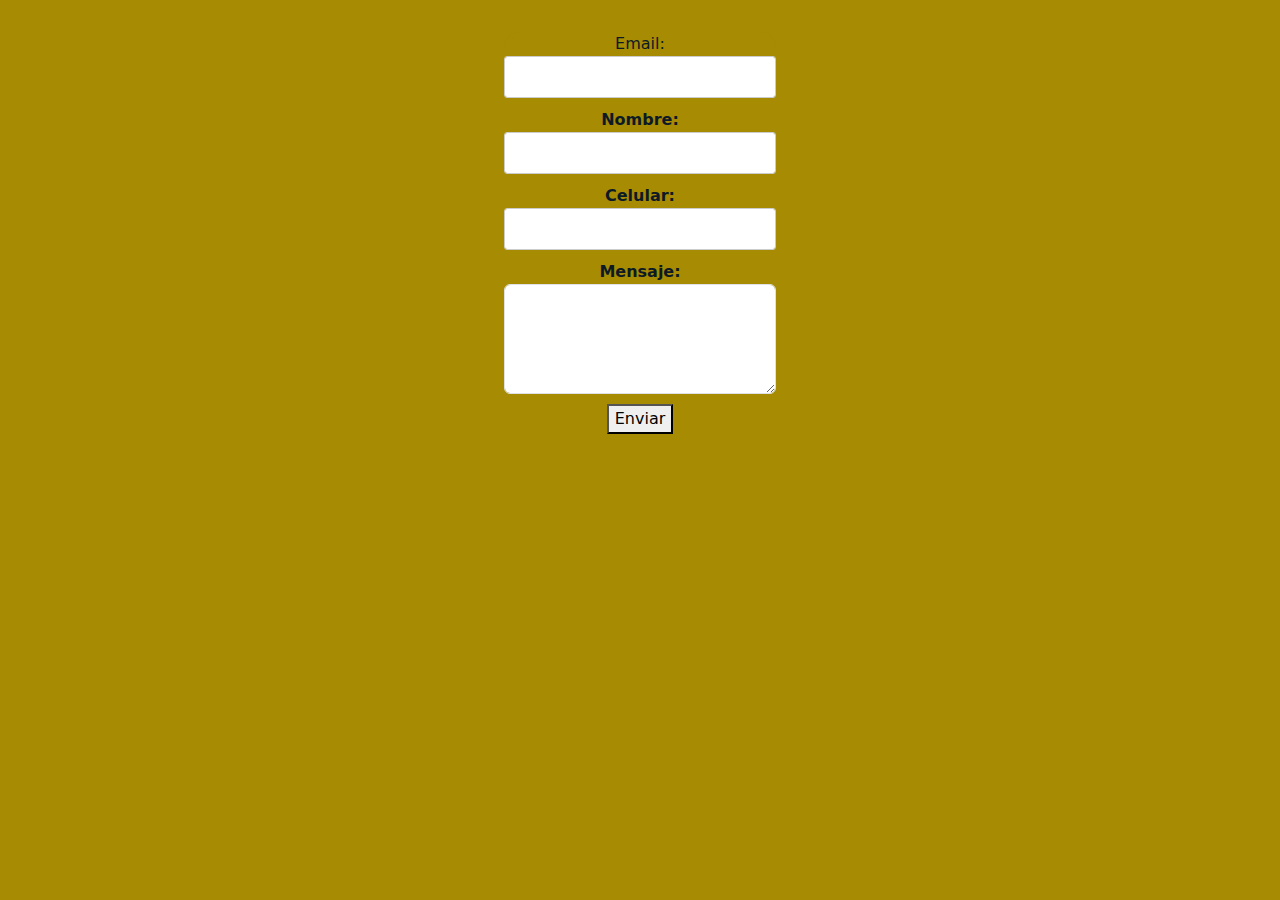
<file: contacto.html>
<!DOCTYPE html>
<html lang="es">
<head>
  <meta charset="UTF-8">
  <meta name="viewport" content="width=device-width, initial-scale=1.0">
  <title>Contacto</title>
  <link rel="stylesheet" href="https://cdnjs.cloudflare.com/ajax/libs/font-awesome/5.15.1/css/all.min.css">
  <link rel="stylesheet" href="https://maxcdn.bootstrapcdn.com/bootstrap/5.0.0/css/bootstrap.min.css">
  <link rel="stylesheet" href="style_C.css">
</head>
<body>
  <div class="box-container">
    <div class="box">
      <form id="my-form" action="https://formspree.io/f/xrgwbjeb" method="POST">
        <div class="">
          <label for="email">Email:</label>
          <input type="email" class="form-control" id="email" name="email" required>
        </div>
        <div class="form-group">
          <label for="name">Nombre:</label>
          <input type="text" class="form-control" id="name" name="name" required>
        </div>
        <div class="form-group">
          <label for="cel">Celular:</label>
          <input type="tel" class="form-control" id="cel" name="cel" required>
        </div>
        <div class="form-group">
          <label for="message">Mensaje:</label>
          <textarea class="form-control" id="message" name="message" rows="4" required></textarea>
        </div>
        <button type="submit">Enviar</button>
        <p id="my-form-status"></p>
      </form>
    </div>
  </div>
  <script src="js/script_C.js"></script>
</body>
</html>
</file>
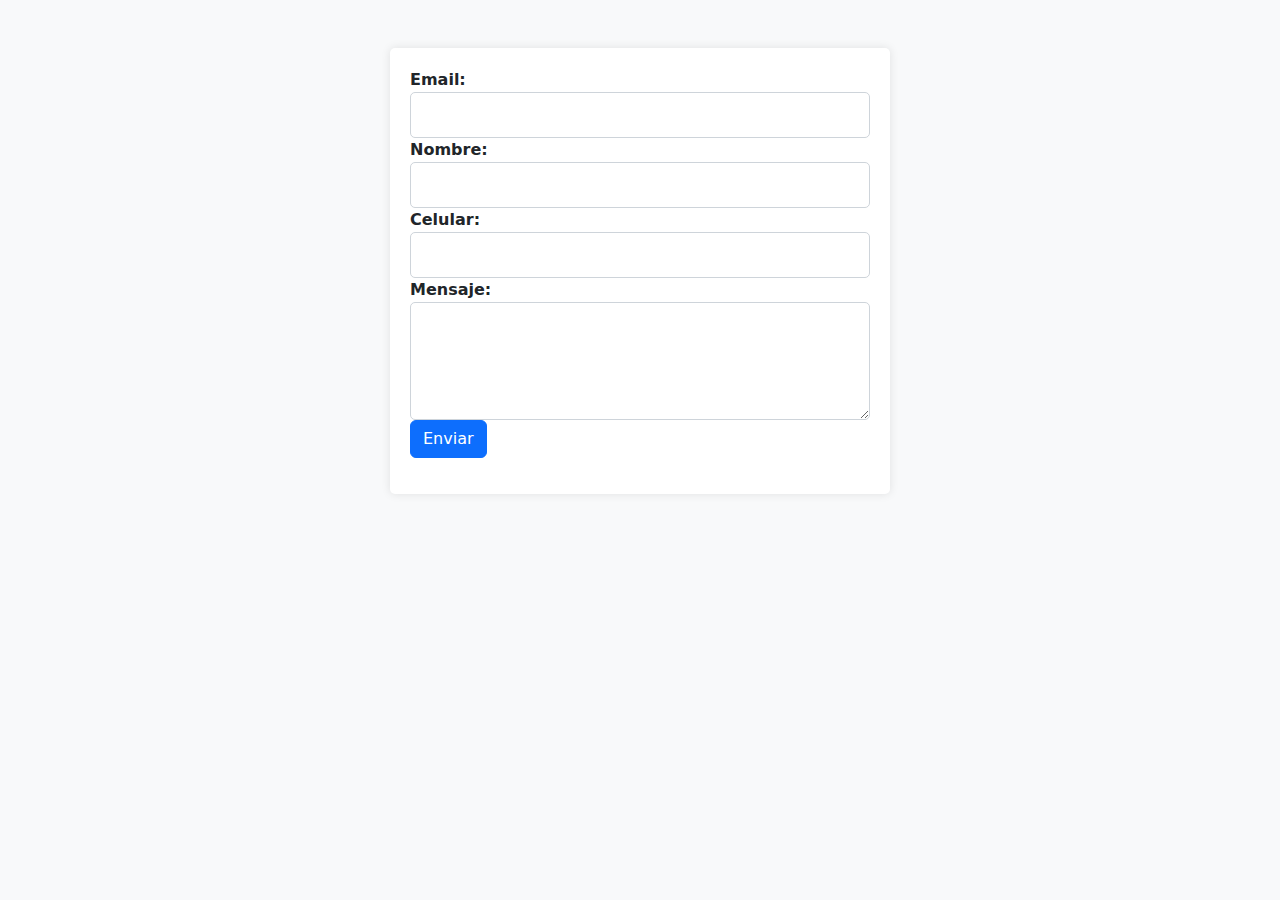
<file: ventana_emergente.html>
<!DOCTYPE html>
<html lang="es">
<head>
  <meta charset="UTF-8">
  <meta name="viewport" content="width=device-width, initial-scale=1.0">
  <title>Ventana Emergente</title>
  <link rel="stylesheet" href="https://maxcdn.bootstrapcdn.com/bootstrap/5.0.0/css/bootstrap.min.css">
  <style>
    body {
      background-color: #f8f9fa;
    }

    .container {
      max-width: 500px;
      margin: 0 auto;
      padding: 20px;
      border-radius: 5px;
      background-color: #fff;
      box-shadow: 0 0 10px rgba(0, 0, 0, 0.1);
    }

    .form-group label {
      font-weight: bold;
    }

    .form-group input,
    .form-group textarea {
      width: 100%;
      padding: 10px;
      border: 1px solid #ced4da;
      border-radius: 5px;
    }

    .form-group textarea {
      resize: vertical;
    }

    .form-group button {
      margin-top: 10px;
    }

    #my-form-status {
      margin-top: 10px;
      font-weight: bold;
    }
  </style>
</head>
<body>
  <div class="container mt-5">
    <form id="my-form" action="https://formspree.io/f/xrgwbjeb" method="POST">
      <div class="form-group">
        <label for="email">Email:</label>
        <input type="email" class="form-control" id="email" name="email" required>
      </div>
      <div class="form-group">
        <label for="name">Nombre:</label>
        <input type="text" class="form-control" id="name" name="name" required>
      </div>
      <div class="form-group">
        <label for="cel">Celular:</label>
        <input type="tel" class="form-control" id="cel" name="cel" required>
      </div>
      <div class="form-group">
        <label for="message">Mensaje:</label>
        <textarea class="form-control" id="message" name="message" rows="4" required></textarea>
      </div>
      <button type="submit" class="btn btn-primary">Enviar</button>
      <p id="my-form-status"></p>
    </form>
  </div>

  
  <script>
    var form = document.getElementById("my-form");
    
    async function handleSubmit(event) {
      event.preventDefault();
      var status = document.getElementById("my-form-status");
      var data = new FormData(event.target);
      fetch(event.target.action, {
        method: form.method,
        body: data,
        headers: {
          'Accept': 'application/json'
        }
      }).then(response => {
        if (response.ok) {
          status.innerHTML = "¡Gracias por tu mensaje!";
          form.reset();
        } else {
          response.json().then(data => {
            if (Object.hasOwnProperty.call(data, 'errors')) {
              status.innerHTML = data["errors"].map(error => error["message"]).join(", ");
            } else {
              status.innerHTML = "Oops! Hubo un problema al enviar el formulario.";
            }
          });
        }
      }).catch(error => {
        status.innerHTML = "Oops! Hubo un problema al enviar el formulario.";
      });
    }
    form.addEventListener("submit", handleSubmit);
  </script>
</body>
</html>
</file>
<file: style_C.css>
body {
    background-color: #A68B03;
  }

  .container {
    max-width: 500px;
    margin: 0 auto;
    padding: 20px;
    border-radius: 5px;
    background-color: #fff;
    box-shadow: 0 0 10px rgba(0, 0, 0, 0.1);
  }

  .form-group label {
    font-weight: bold;
  }

  input[type="email"],
  input[type="text"],
  input[type="tel"],
  textarea {
    width: 100%;
    padding: 8px;
    border: 1px solid #ccc;
    border-radius: 3px;
    box-sizing: border-box;
    margin-bottom: 10px;
  }

  input[type="submit"] {
    background-color: #A68B03;
    color: #ffffff;
    padding: 10px 20px;
    border: none;
    border-radius: 3px;
    cursor: pointer;
  }
  
  .box-container {
  display: flex;
  justify-content: center;
  flex-wrap: wrap;
  text-align: center;
  background: #A68B03;
  }
  
  .box-container .box {
  height: 12rem;
  width: 17rem;
  background: #A68B03;
  text-align: center;
  border-radius: 1rem;
  margin: 2rem;   
  }

  .box-container .box i {
      height: 3rem;
      width: 3rem;
      line-height: 3rem;
      text-align: center;
      border-radius: 50%;
      color: #fff;
      background: #D9CD25;
      font-size: 2rem;
      margin: 1rem 0;

  }

  .box-container .box h3 {
      font-size: 20px;
      color: #D9CD25;

  }

  .box-container .box p {
      padding: 0 15px;
      font-size: 14px;
  }
  .box-container .box label {
      font-size: 16px;
      color: #0D1A26;

  }

  .form-group textarea {
    resize: vertical;
  }

  .form-group button {
    margin-top: 10px;
  }

  #my-form-status {
    margin-top: 10px;
    font-weight: bold;
  }
</file>
